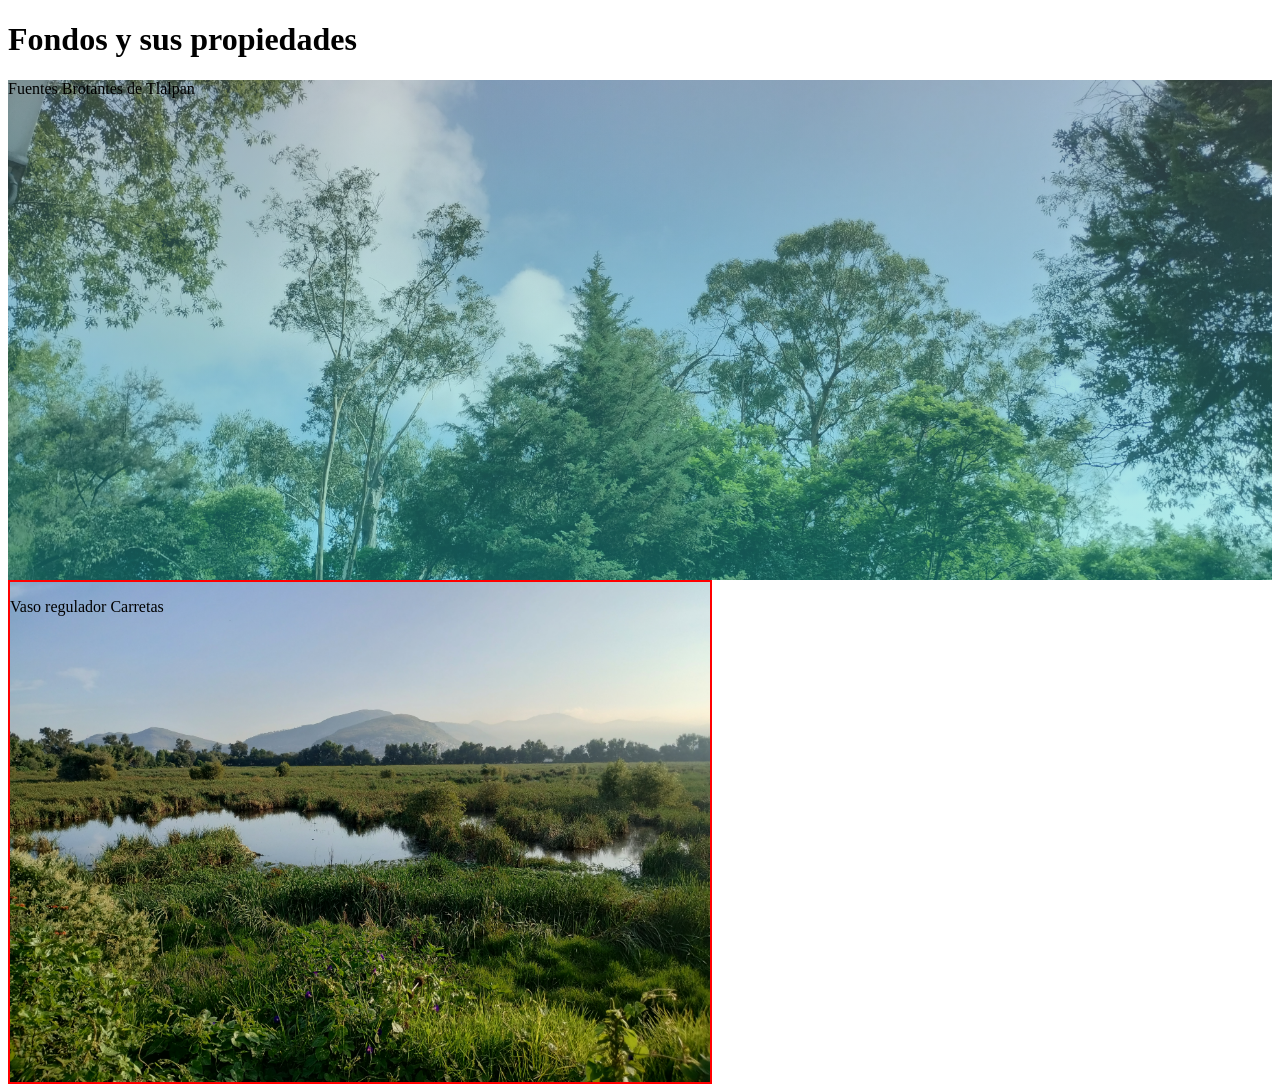
<file: Tarea10/index.html>
<!DOCTYPE html>
<html lang="es">
<head>
    <meta charset="UTF-8">
    <meta name="viewport" content="width=device-width, initial-scale=1.0">
    <title>Fondos y sus propiedades</title>
    <meta name="author" content="Peñaloza Luviano Tomas Ezequiel">
    <link rel="stylesheet" href="css/estilos.css">
</head>
<body>
    <header>
        <h1>Fondos y sus propiedades</h1>
    </header>
    <main>
        <section class="fondo1">
            <p>Fuentes Brotantes de Tlalpan</p>
        </section>
        <section class="fondo2">
            <p>Vaso regulador Carretas</p>
        </section>
    </main>
</body>
</html>
</file>
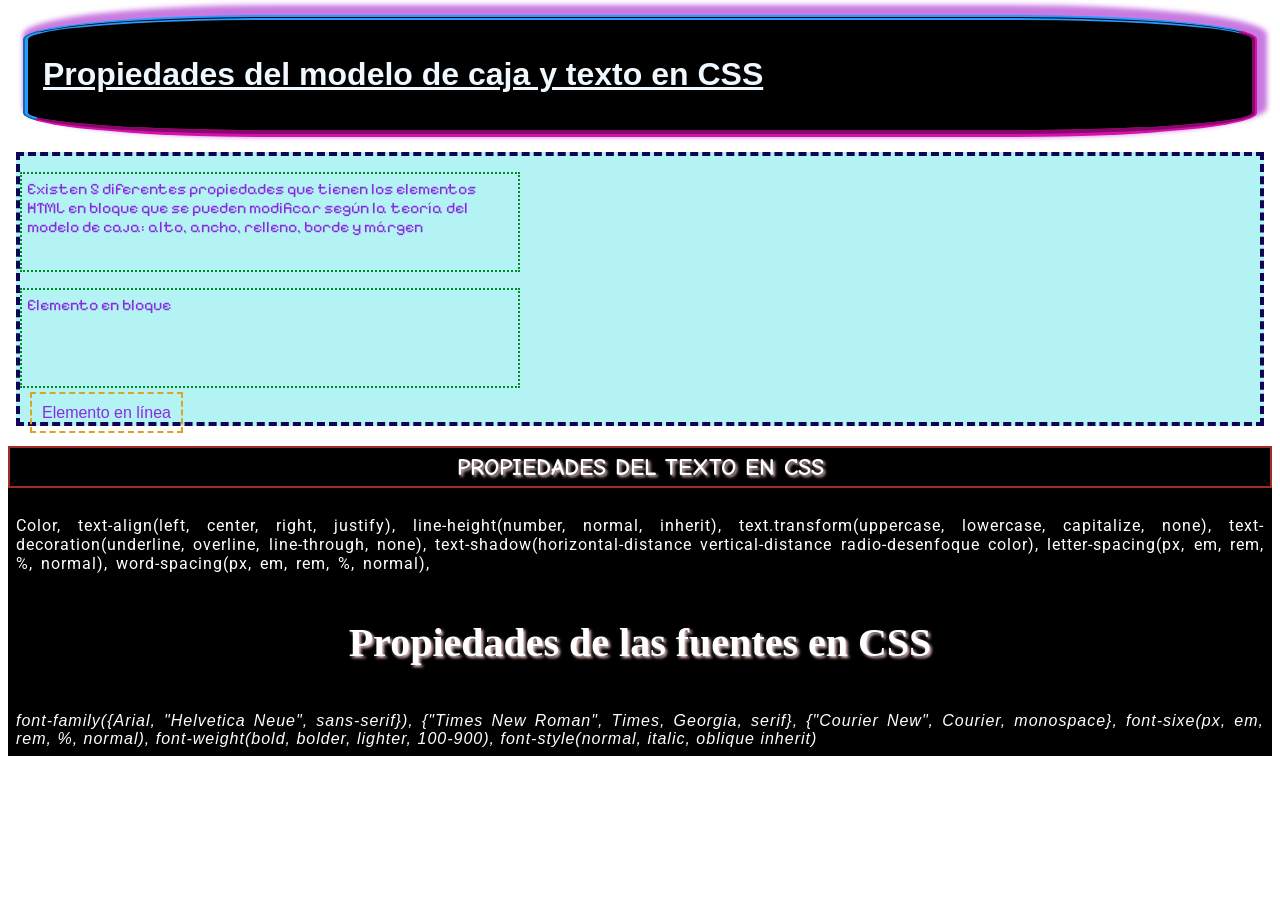
<file: Tarea11/index.html>
<!DOCTYPE html>
<html lang="es">
<head>
    <meta charset="UTF-8">
    <meta name="viewport" content="width=device-width, initial-scale=1.0">
    <title>Ancho, Alto, Relleno, Márgenes y Texto en CSS</title>
    <meta name="author" content="Peñaloza Luviano Tomas Ezequiel">
    <link rel="stylesheet" href="css/estilos.css">
    <link rel="preconnect" href="https://fonts.googleapis.com">
    <link rel="preconnect" href="https://fonts.gstatic.com" crossorigin>
    <link href="https://fonts.googleapis.com/css2?family=Comic+Neue:ital,wght@0,300;0,400;0,700;1,300;1,400;1,700&display=swap" rel="stylesheet">
    <link rel="preconnect" href="https://fonts.googleapis.com">
    <link rel="preconnect" href="https://fonts.gstatic.com" crossorigin>
    <link href="https://fonts.googleapis.com/css2?family=Comic+Neue:ital,wght@0,300;0,400;0,700;1,300;1,400;1,700&family=Pixelify+Sans:wght@400..700&display=swap" rel="stylesheet">
    <link rel="preconnect" href="https://fonts.googleapis.com">
    <link rel="preconnect" href="https://fonts.gstatic.com" crossorigin>
    <link href="https://fonts.googleapis.com/css2?family=Roboto:ital,wght@0,100..900;1,100..900&display=swap" rel="stylesheet">
</head>
<body>
    <header id="encabezado">
        <h1>Propiedades del modelo de caja y texto en CSS</h1>
    </header>
    <section class="introduccion">
        <p>
            Existen 5 diferentes propiedades que tienen los elementos HTML en bloque que se pueden modificar
            según la teoría del modelo de caja: alto, ancho, relleno, borde y márgen
        </p>
        <p>Elemento en bloque</p>
        <span>Elemento en línea</span>
    </section>
    <main>
        <section class="texto-fuente">
            <article class="propiedades-texto">
                <h2>Propiedades del texto en CSS</h2>
                <p>
                    Color, text-align(left, center, right, justify), line-height(number, normal, inherit),
                    text.transform(uppercase, lowercase, capitalize, none),
                    text-decoration(underline, overline, line-through, none),
                    text-shadow(horizontal-distance vertical-distance radio-desenfoque color),
                    letter-spacing(px, em, rem, %, normal), word-spacing(px, em, rem, %, normal),
                </p>
            </article>
            <article class="propiedades-fuentes">
                <h2>Propiedades de las fuentes en CSS</h2>
                <p>
                    font-family({Arial, "Helvetica Neue", sans-serif}), {"Times New Roman", Times, Georgia, serif},
                    {"Courier New", Courier, monospace},
                    font-sixe(px, em, rem, %, normal), font-weight(bold, bolder, lighter, 100-900),
                    font-style(normal, italic, oblique inherit)
                </p>
            </article>
        </section>
    </main>
</body>
</html>
</file>
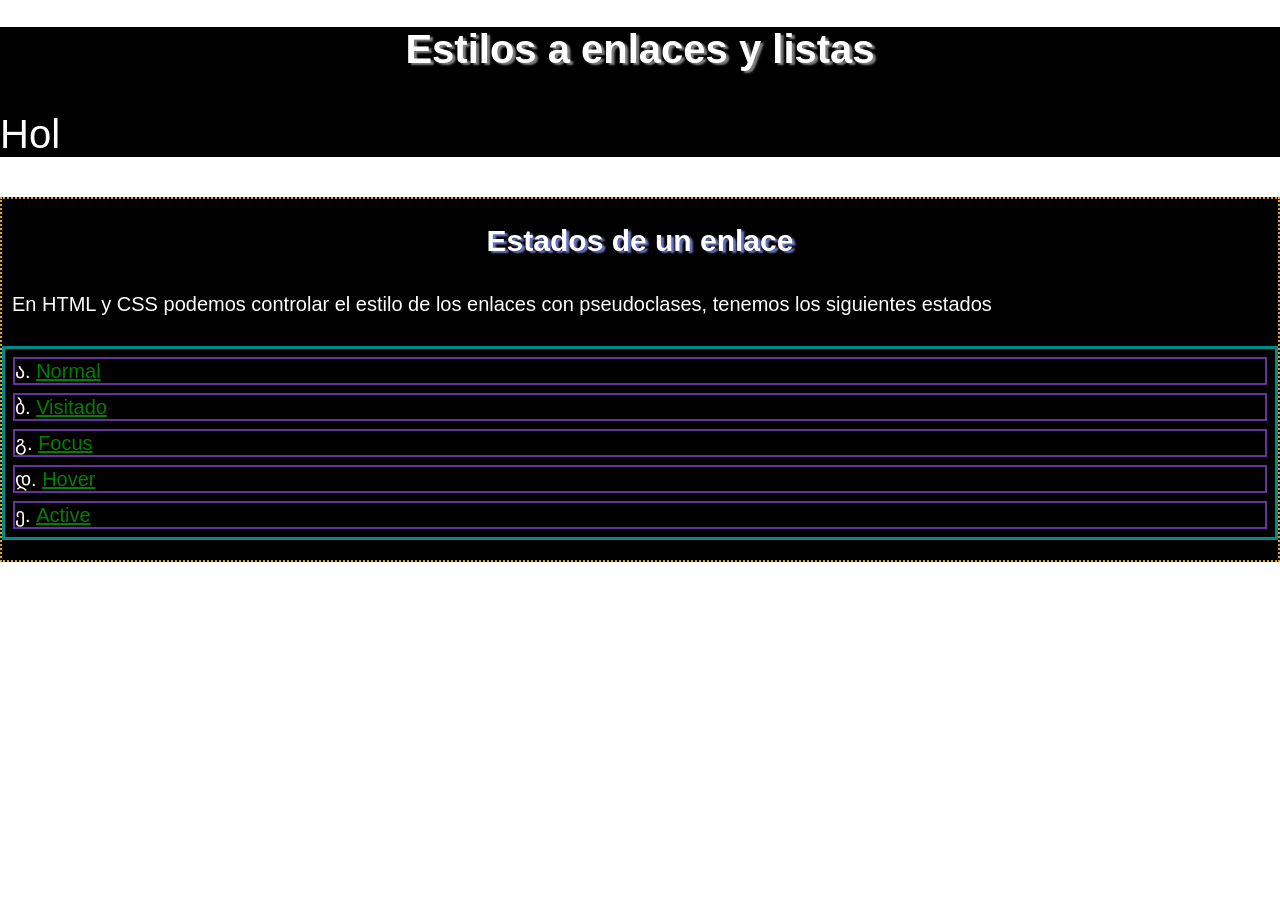
<file: Tarea12/index.html>
<!DOCTYPE html>
<html lang="es">
<head>
    <meta charset="UTF-8">
    <meta name="viewport" content="width=device-width, initial-scale=1.0">
    <title>Estilos a enlaces y Listas</title>
    <meta name="author" content="Peñaloza Luviano Tomas Ezequiel">
    <link rel="stylesheet" href="css/estilos.css">
</head>
<body>
    <header id="encabezado">
        <h1>Estilos a enlaces y listas</h1>
        <p>Hol</p>
    </header>
    <section class="contenedor-enlaces">
        <article class="enlaces">
            <h2>Estados de un enlace</h2>
            <p>En HTML y CSS podemos controlar el estilo de los enlaces con pseudoclases, tenemos los siguientes estados</p>
            <ul>
                <li><a href="##">Normal</a></li>
                <li><a href="#">Visitado</a></li>
                <li><a href="###">Focus</a></li>
                <li><a href="####">Hover</a></li>
                <li><a href="#####">Active</a></li>
            </ul>
        </article>
    </section>
</body>
</html>
</file>
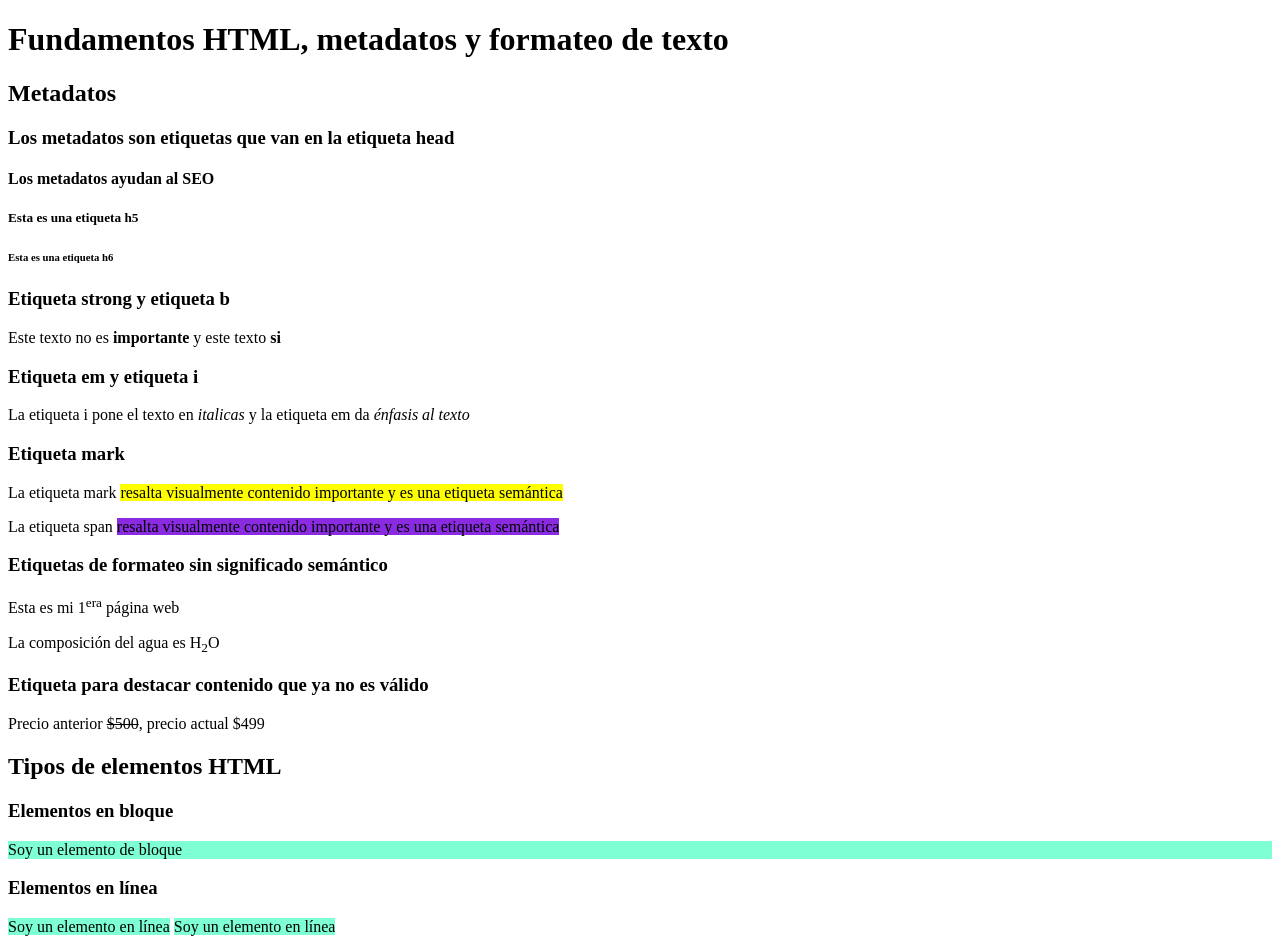
<file: Tarea2/index.html>
<!DOCTYPE html>
<html lang="es">
<head>
    <meta charset="UTF-8">
    <meta name="viewport" content="width=device-width, initial-scale=1.0">
    <title>Fundamentos HTML: metadatos y formatos de texto</title>
    <meta name="author" content="Peñaloza Luviano Tomas Ezequiel">
    <meta name="keywords" content="HTML, metadato, fundamentos, etiqueta, formateo, texto, desarrollo">
    <meta name="description" content="Esta página contiene los fundamentos de las etiquetas HTML, el uso de metadatos en una página web y el uso de etiquetas para formatear el texto">

</head>
<body>
    <!--Etiquetas de encabezado-->
    <!--h1 solo debe haber 1-->
    <h1>Fundamentos HTML, metadatos y formateo de texto</h1>
    <h2>Metadatos</h2>
    <h3>Los metadatos son etiquetas que van en la etiqueta head</h3>
    <h4>Los metadatos ayudan al SEO</h4>
    <h5>Esta es una etiqueta h5</h5>
    <h6>Esta es una etiqueta h6</h6>
    <!-- Etiquetas para dar formato de texto en línea, se puede poner comentario un texto seleccionado con ctrl + k + c -->
     <h3>Etiqueta strong y etiqueta b</h3>
     <!--La etiqueta strong le sirve al SEO para "palabras clave" más importantes para el navegador web-->
     <p>Este texto no es <b>importante</b> y este texto <strong>si</strong></p>
     <h3>Etiqueta em y etiqueta i</h3>
     <!--em tiene valor semántico y se utiliza para dar énfasis a cosas no tan importantes como para ponerlo en strong-->
     <p>La etiqueta i pone el texto en <i>italicas </i>y la etiqueta em da <em>énfasis al texto</em></p>
     <h3>Etiqueta mark</h3>
     <p>La etiqueta mark <mark>resalta visualmente contenido importante y es una etiqueta semántica</mark></p>
     <p>La etiqueta span <span style="background-color: blueviolet;">resalta visualmente contenido importante y es una etiqueta semántica</span></p>
     <h3>Etiquetas de formateo sin significado semántico</h3>
     <p>Esta es mi 1<sup>era</sup> página web</p>
     <p>La composición del agua es H<sub>2</sub>O</p>
     <h3>Etiqueta para destacar contenido que ya no es válido</h3>
     <p>Precio anterior <del>$500</del>, precio actual $499</p>

     <h2>Tipos de elementos HTML</h2>
     <h3>Elementos en bloque</h3>
        <p style="background-color: aquamarine;">Soy un elemento de bloque</p>
     <h3>Elementos en línea</h3>
        <span style="background-color: aquamarine;">Soy un elemento en línea</span>
        <span style="background-color: aquamarine;">Soy un elemento en línea</span>
</body>
</html>
</file>
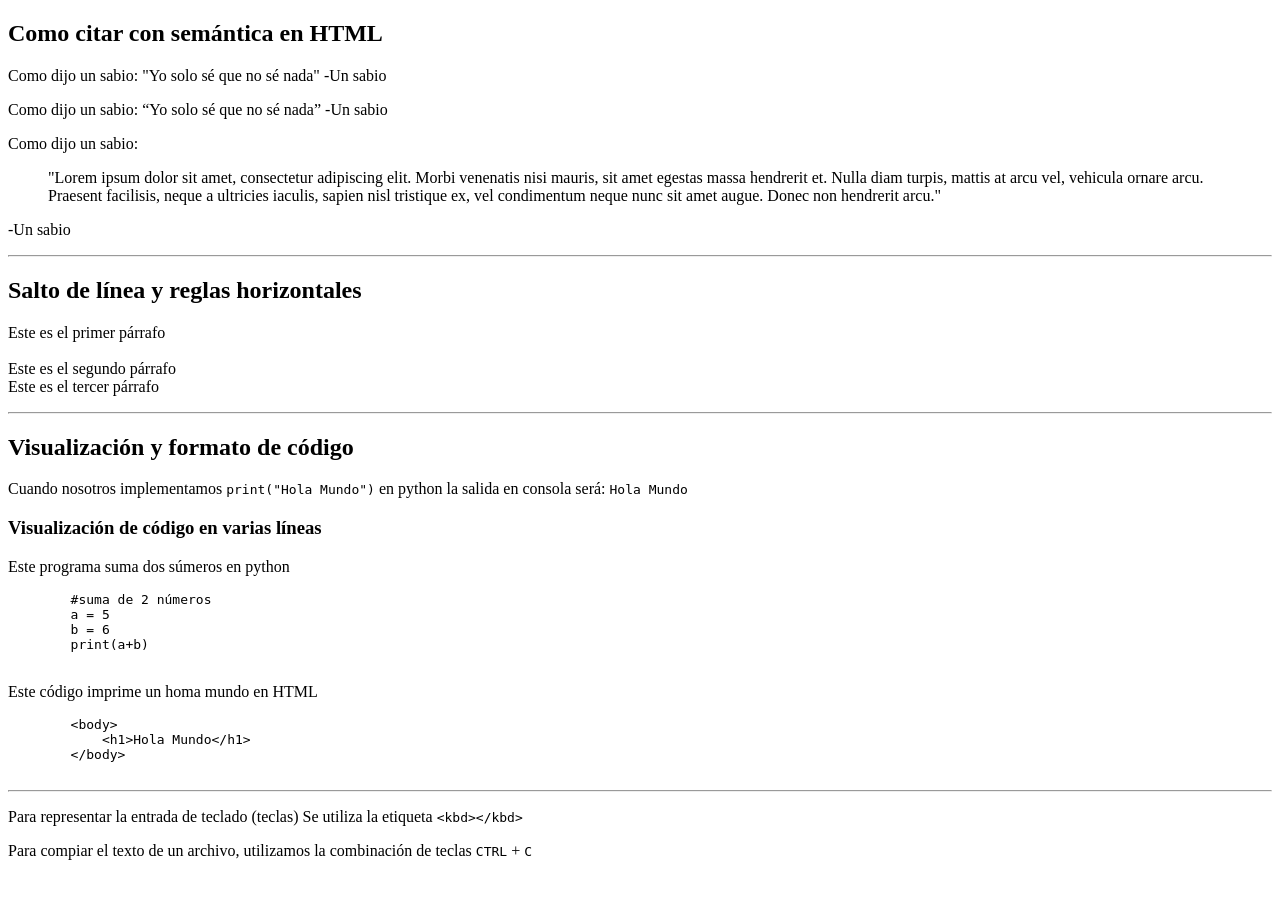
<file: Tarea3/index.html>
<!DOCTYPE html>
<html lang="es">
<head>
    <meta charset="UTF-8">
    <meta name="viewport" content="width=device-width, initial-scale=1.0">
    <title>Etiquetas semánticas y de formateo de texto 2</title>
    <meta name="author" content="Peñaloza Luviano Tomas Ezequiel">
</head>
<body>
    <h2>Como citar con semántica en HTML</h2>
    <!-- citas cortas -->
    <p>Como dijo un sabio: "Yo solo sé que no sé nada" -Un sabio</p>
    <p>Como dijo un sabio: <q>Yo solo sé que no sé nada</q> -Un sabio</p>
    <!-- citas largas -->
    <p>Como dijo un sabio:</p>
    <blockquote>
        "Lorem ipsum dolor sit amet, consectetur adipiscing elit. Morbi venenatis nisi mauris, sit amet egestas massa hendrerit et. Nulla diam turpis, mattis at arcu vel, vehicula ornare arcu. Praesent facilisis, neque a ultricies iaculis, sapien nisl tristique ex, vel condimentum neque nunc sit amet augue. Donec non hendrerit arcu."
    </blockquote>
    <p>-Un sabio</p>
    <hr>

    <h2>Salto de línea y reglas horizontales</h2>
    <p>Este es el primer párrafo <br><br> Este es el segundo párrafo <br>Este es el tercer párrafo</p>
    <hr>

    <h2>Visualización y formato de código</h2>
    <p>Cuando nosotros implementamos <code>print("Hola Mundo")</code> en python la salida en consola será: <code>Hola Mundo</code></p>
    <h3>Visualización de código en varias líneas</h3>
    <p>Este programa suma dos súmeros en python</p>
    <pre>
        #suma de 2 números
        a = 5
        b = 6
        print(a+b)
    </pre>
    <p>Este código imprime un homa mundo en HTML</p>
    <!-- Para escribir caracteres especiales como "<>" se 
     utilizan las entidades HTML que permiten avisar al 
     navegador que vamos a utilizar un símbolo específico -->
    <pre>
        &lt;body&gt;
            &lt;h1&gt;Hola Mundo&lt;/h1&gt;
        &lt;/body&gt;
    </pre>
    <hr>
    <p>Para representar la entrada de teclado (teclas)
        Se utiliza la etiqueta <code>&lt;kbd&gt;&lt;/kbd&gt;</code>
        <p>Para compiar el texto de un archivo, utilizamos la combinación de teclas <kbd>CTRL</kbd> + <kbd>C</kbd></p>
    </p>
</body>
</html>
</file>
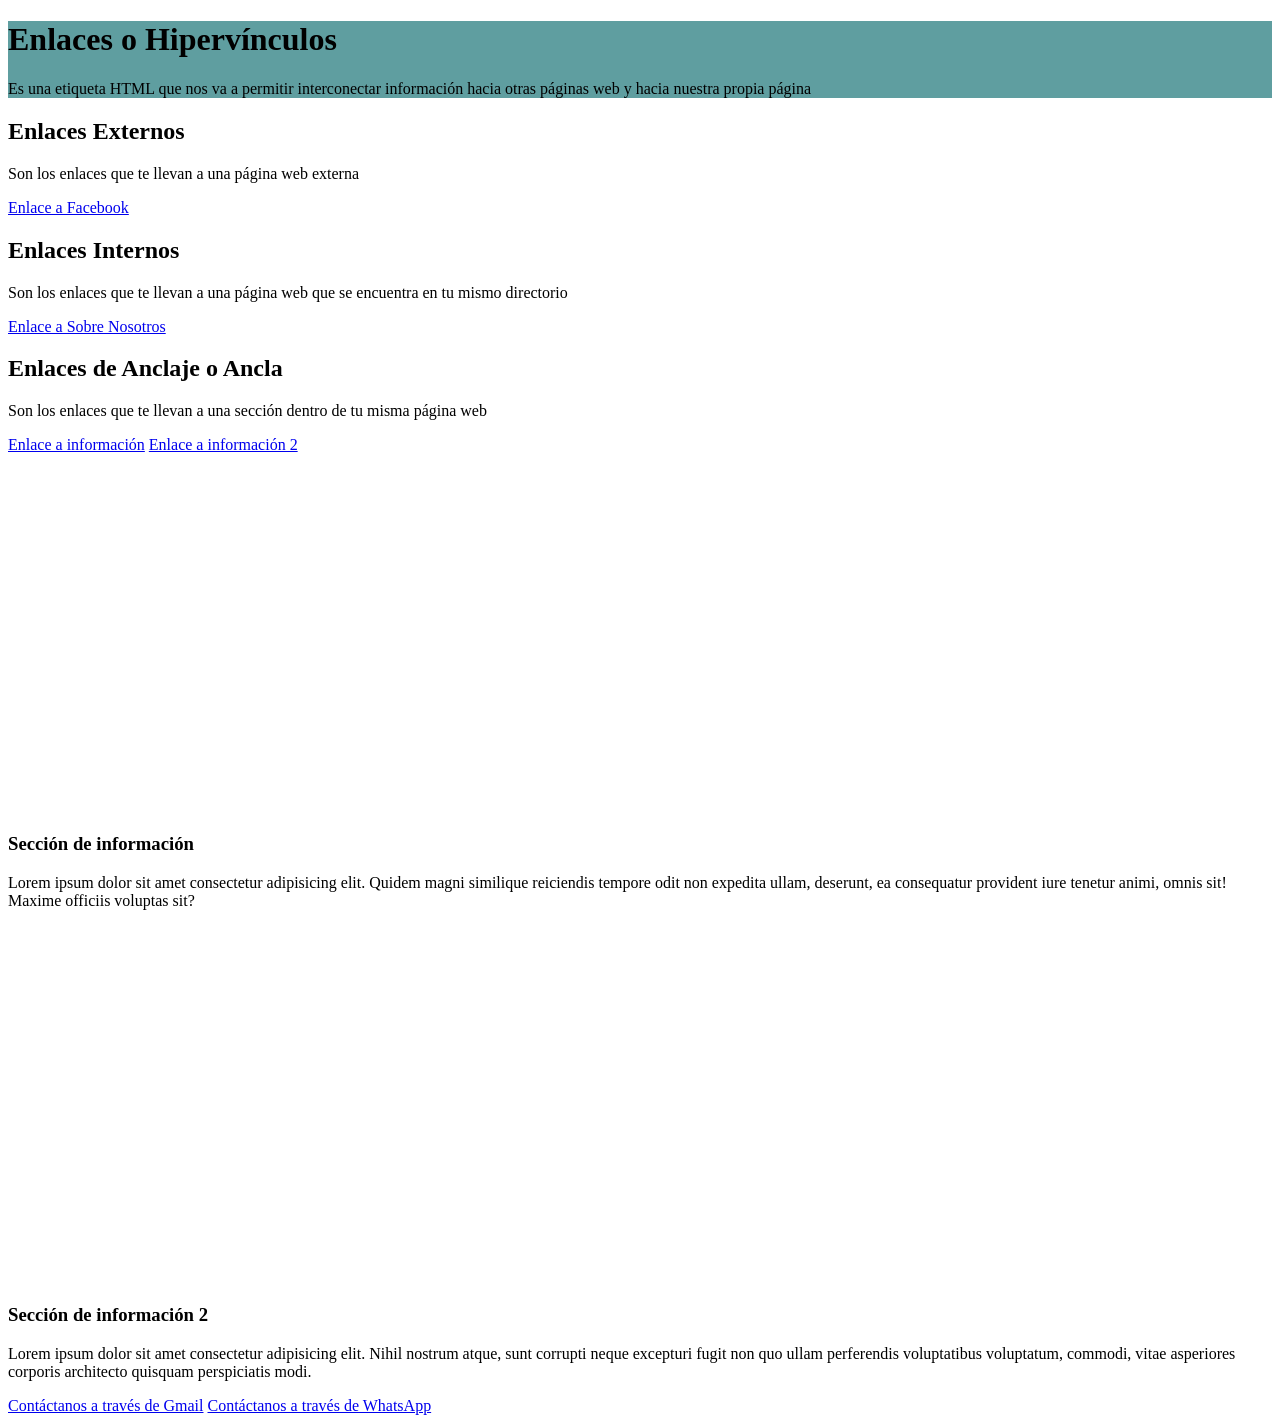
<file: Tarea4/index.html>
<!DOCTYPE html>
<html lang="es">
<head>
    <meta charset="UTF-8">
    <meta name="viewport" content="width=device-width, initial-scale=1.0">
    <title>Enlaces o Hipervínculos</title>
    <meta name="author" content="Tomas Ezequiel Peñaloza Luviano">
</head>
<body>
    <div style="background-color:cadetblue;">
        <h1>Enlaces o Hipervínculos</h1>
        <p>Es una etiqueta HTML que nos va a permitir interconectar información hacia otras páginas web y hacia nuestra propia página</p>
    </div>
    <div>
        <h2>Enlaces Externos</h2>
        <p>Son los enlaces que te llevan a una página web externa</p>
        <a href="https://facebook.com" target="_blank" title="Redirige a Facebook">Enlace a Facebook</a>
    </div>
    <div>
        <h2>Enlaces Internos</h2>
        <p>Son los enlaces que te llevan a una página web que se encuentra en tu mismo directorio</p>
        <a href="PaginaSobreNosotros/sobrenosotros.html" title="Redirige a página Sobre Nosotros">Enlace a Sobre Nosotros</a>
    </div>
    <div>
        <h2>Enlaces de Anclaje o Ancla</h2>
        <p>Son los enlaces que te llevan a una sección dentro de tu misma página web</p>
        <a href="#info" title="Redirige a sección de información">Enlace a información</a>
        <a href="#info2" title="Redirige a sección de información 2">Enlace a información 2</a>
    </div>
    
    <br><br><br><br><br><br><br><br><br><br><br><br><br><br><br><br><br><br><br><br>

    <div id="info">
        <h3>Sección de información</h3>
        <p>Lorem ipsum dolor sit amet consectetur adipisicing elit. Quidem magni similique reiciendis tempore odit non expedita ullam, deserunt, ea consequatur provident iure tenetur animi, omnis sit! Maxime officiis voluptas sit?</p>
    </div>

    <br><br><br><br><br><br><br><br><br><br><br><br><br><br><br><br><br><br><br><br>
    
    <div id="info2">
        <h3>Sección de información 2</h3>
        <p>Lorem ipsum dolor sit amet consectetur adipisicing elit. Nihil nostrum atque, sunt corrupti neque excepturi fugit non quo ullam perferendis voluptatibus voluptatum, commodi, vitae asperiores corporis architecto quisquam perspiciatis modi.</p>
        <a href="mailto:tomaspenaloza322@aragon.unam.mx" target="_blank">Contáctanos a través de Gmail</a>
        <a href="https://wa.me/5565062290" target="_blank">Contáctanos a través de WhatsApp</a>
    </div>
</body>
</html>
</file>
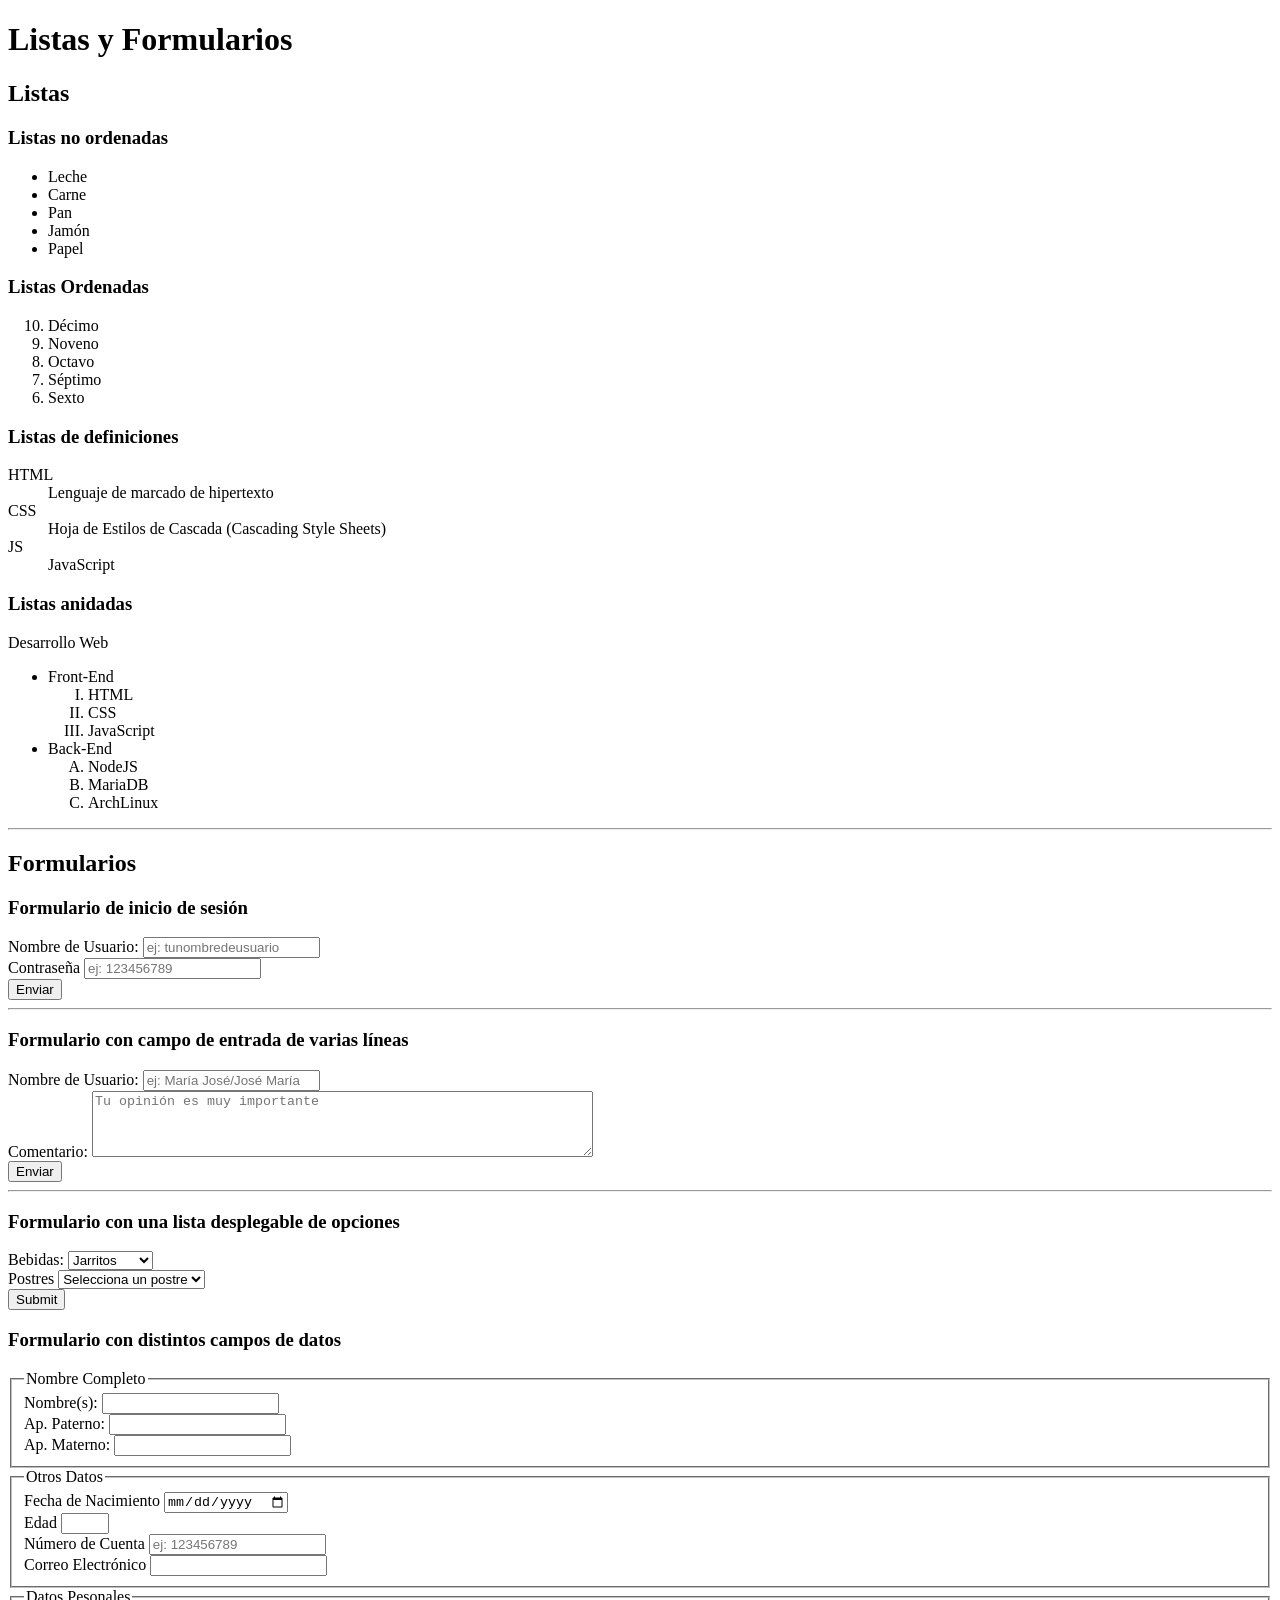
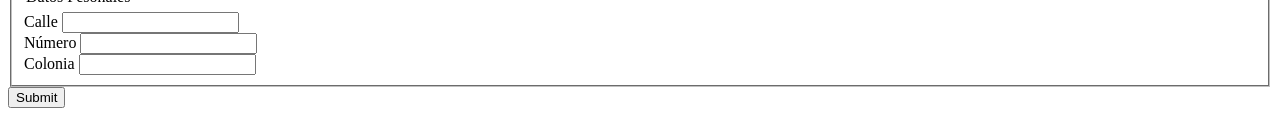
<file: Tarea6/index.html>
<!DOCTYPE html>
<html lang="es">
<head>
    <meta charset="UTF-8">
    <meta name="viewport" content="width=device-width, initial-scale=1.0">
    <title>Listas y Formularios HTML</title>
    <meta name="author" content="Peñaloza Luviano Tomas Ezequiel">
</head>
<body>
    <h1>Listas y Formularios</h1>
    <div>
        <h2>Listas</h2>
        <h3>Listas no ordenadas</h3>
        <ul>
            <li>Leche</li>
            <li>Carne</li>
            <li>Pan</li>
            <li>Jamón</li>
            <li>Papel</li>
        </ul>

        <h3>Listas Ordenadas</h3>
        <!--type cambia el tipo de numeración, start indica desde donde inicia y reversed invierte el orden de los elementos de la lista-->
        <ol type="1" start="10" reversed>
            <li>Décimo</li>
            <li>Noveno</li>
            <li>Octavo</li>
            <li>Séptimo</li>
            <li>Sexto</li>
        </ol>
        <h3>Listas de definiciones</h3>
        <dl>
            <dt>HTML</dt>
            <dd>Lenguaje de marcado de hipertexto</dd>
            <dt>CSS</dt>
            <dd>Hoja de Estilos de Cascada (Cascading Style Sheets)</dd>
            <dt>JS</dt>
            <dd>JavaScript</dd>
        </dl>
        <h3>Listas anidadas</h3>
        <p>Desarrollo Web</p>
        <ul>
            <li>Front-End
                <ol type="I">
                    <li>HTML</li>
                    <li>CSS</li>
                    <li>JavaScript</li>
                </ol>
            </li>
            <li>Back-End
                <ol type="A">
                    <li>NodeJS</li>
                    <li>MariaDB</li>
                    <li>ArchLinux</li>
                </ol>
            </li>
        </ul>
    </div>
    <hr>
    <div>
        <h2>Formularios</h2>
        <h3>Formulario de inicio de sesión</h3>
        <!--method: método post es seguro porque viaja cifrado y get viaja en la url
            action: determina en que archivo se van a validar los datos-->
        <form action="/inicio_sesion" method="post">
            <!--for de 'label' debe ser igual al id de 'input' y normalmente por conveniencia se nombra igual name de 'input' como los dos atributos anteriores-->
            <label for="username">Nombre de Usuario:</label>
            <!--name se utliza para el procesamiento de los datos en el back-->
            <input type="text" id="username" name="username" required placeholder="ej: tunombredeusuario">
            <br>
            <label for="password">Contraseña</label>
            <input type="password" id="password" name="password" required placeholder="ej: 123456789"> 
            <br>
            <button type="submit">Enviar</button>
        </form>
        <hr>
        <h3>Formulario con campo de entrada de varias líneas</h3>
        <form action="Validar.js" method="post">
            <label for="name">Nombre de Usuario:</label>
            <input type="text" id="name" name="name" required placeholder="ej: María José/José María"><br>
            <label for="opinion">Comentario:</label>
            <textarea name="opinion" id="opinion" required placeholder="Tu opinión es muy importante" rows="4" cols="60"></textarea><br>
            <button type="submit">Enviar</button>
        </form>
        <hr>
        <h3>Formulario con una lista desplegable de opciones</h3>
        <form action="/opciones" method="post">
            <label for="bebidas">Bebidas:</label>
            <select name="bebidas" id="bebidas">
                <option value="coca_cola">Coca-Cola</option>
                <option value="pepsi">Pepsi</option>
                <option value="boing">boing</option>
                <option value="te">Té</option>
                <option value="jarritos" selected>Jarritos</option>
            </select>
            <br>
            <label for="postres">Postres</label>
            <select name="postres" id="postres">
                <option value="" disabled selected>Selecciona un postre</option>
                <option value="pay_limon">Pay de limón</option>
                <option value="pay_fresa">Pay de fresa</option>
                <option value="flan">Flan</option>
                <option value="gelatina">Gelatina</option>
                <option value="pastel">Pastel</option>
            </select>
            <br>
            <input type="submit">
        </form>
        <h3>Formulario con distintos campos de datos</h3>
        <form action="datos.php" method="post">
            <fieldset>
                <legend>Nombre Completo</legend>
                <label for="nombre">Nombre(s):</label>
                <input type="text" id="nombre" name="nombre" required>
                <br>
                <label for="ap_paterno">Ap. Paterno:</label>
                <input type="text" id="ap_paterno" name="ap_paterno" required>
                <br>
                <label for="ap_materno">Ap. Materno:</label>
                <input type="text" id="ap_materno" name="ap_materno" required>
            </fieldset>
            <fieldset>
                <legend>Otros Datos</legend>
                <label for="fecha_nacimiento">Fecha de Nacimiento</label>
                <input type="date" id="fecha_nacimiento" name="fecha_nacimiento" required>
                <br>
                <label for="edad">Edad</label>
                <input type="number" id="edad" name="edad" required min="18" max="90">
                <br>
                <label for="num_cuenta">Número de Cuenta</label>
                <input type="text" id="num_cuenta" name="num_cuenta" placeholder="ej: 123456789" required pattern="[0-9]{9}">
                <br>
                <label for="email">Correo Electrónico</label>
                <input type="email" id="email" name="email" required>
            </fieldset>
            <!--Calle Número y Colonia-->
            <fieldset>
                <legend>Datos Pesonales</legend>
                <label for="calle">Calle</label>
                <input type="text" id="calle" name="calle" required>
                <br>
                <label for="numero">Número</label>
                <input type="number" id="numero" name="numero" required>
                <br>
                <label for="colonia">Colonia</label>
                <input type="text" id="colonia" name="colonia" required>
                <br>
            </fieldset>
            <input type="submit">
        </form>
    </div>
</body>
</html>
</file>
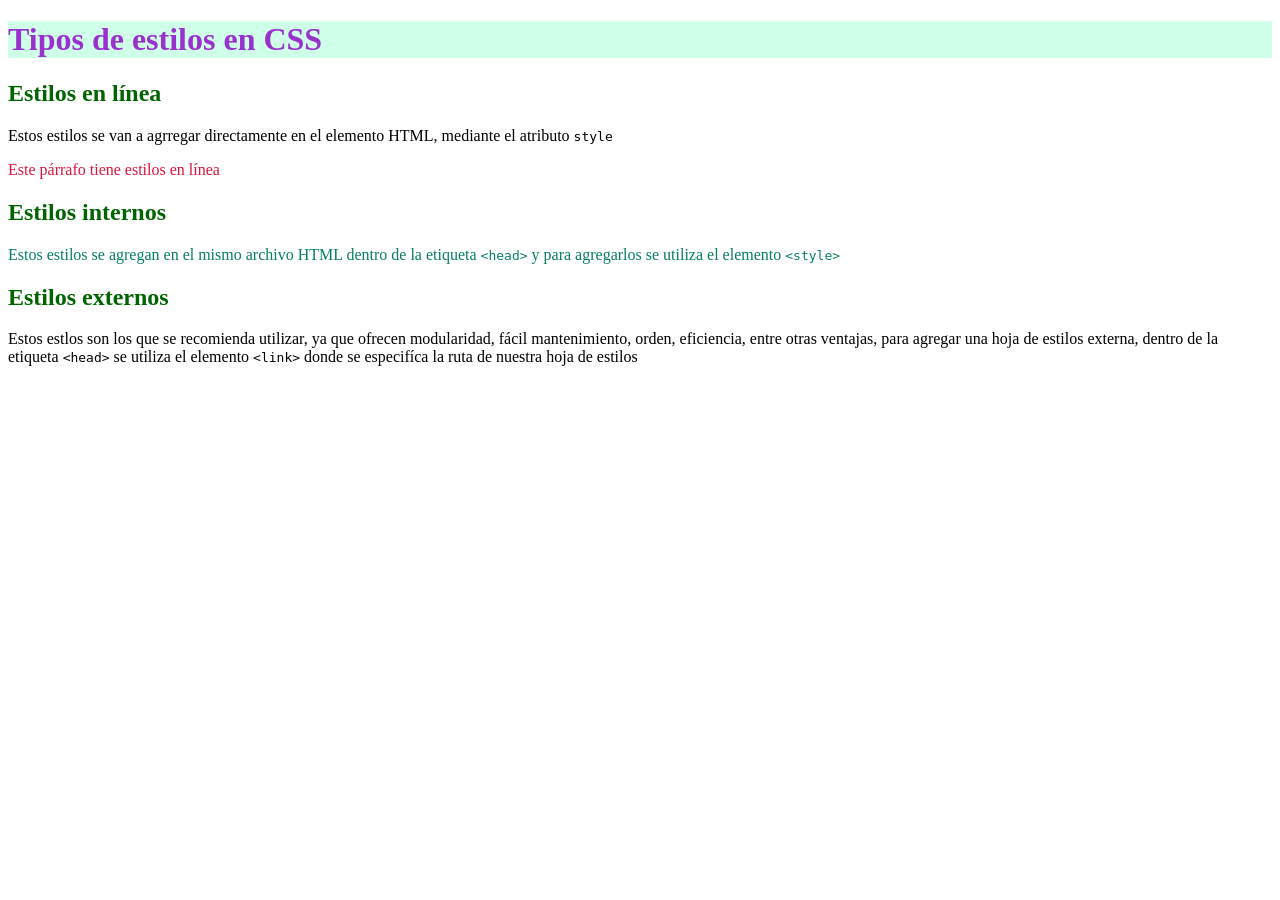
<file: Tarea8/index.html>
<!DOCTYPE html>
<html lang="es">
<head>
    <meta charset="UTF-8">
    <meta name="viewport" content="width=device-width, initial-scale=1.0">
    <title>Tarea 8: Introducción a CSS</title>
    <meta name="author" content="Peñaloza Luviano Tomas Ezequiel">
    <link rel="stylesheet" type="text/css" href="css/estilos.css">
    <!-- 
    Estilos
    <style>
        h2 {
            color: blueviolet;
        }
        p {
            color: cadetblue;
        }
    </style> -->
</head>
<body>
    <header id="bg-header">
        <h1 id="color-h1">Tipos de estilos en CSS</h1>
    </header>
    <main>
        <article>
            <h2 class="color-h2">Estilos en línea</h2>
            <p>
                Estos estilos se van a agrregar directamente en el elemento HTML, mediante el atributo <code>style</code>
            </p>
            <p style="color:crimson">Este párrafo tiene estilos en línea</p>
        </article>
        <article>
            <h2 class="color-h2">Estilos internos</h2>
            <p class="color-estilosinternos">Estos estilos se agregan en el mismo archivo HTML dentro de la etiqueta <code>&lt;head&gt;</code> y para agregarlos se utiliza el elemento <code>&lt;style&gt;</code></p>
        </article>
        <article>
            <h2 class="color-h2">Estilos externos</h2>
            <p>Estos estlos son los que se recomienda utilizar, ya que ofrecen modularidad, fácil mantenimiento, orden, eficiencia,
                entre otras ventajas, para agregar una hoja de estilos externa, dentro de la etiqueta <code>&lt;head&gt;</code>
                se utiliza el elemento <code>&lt;link&gt;</code> donde se especifíca la ruta de nuestra hoja de estilos
            </p>
        </article>
    </main>
</body>
</html>
</file>
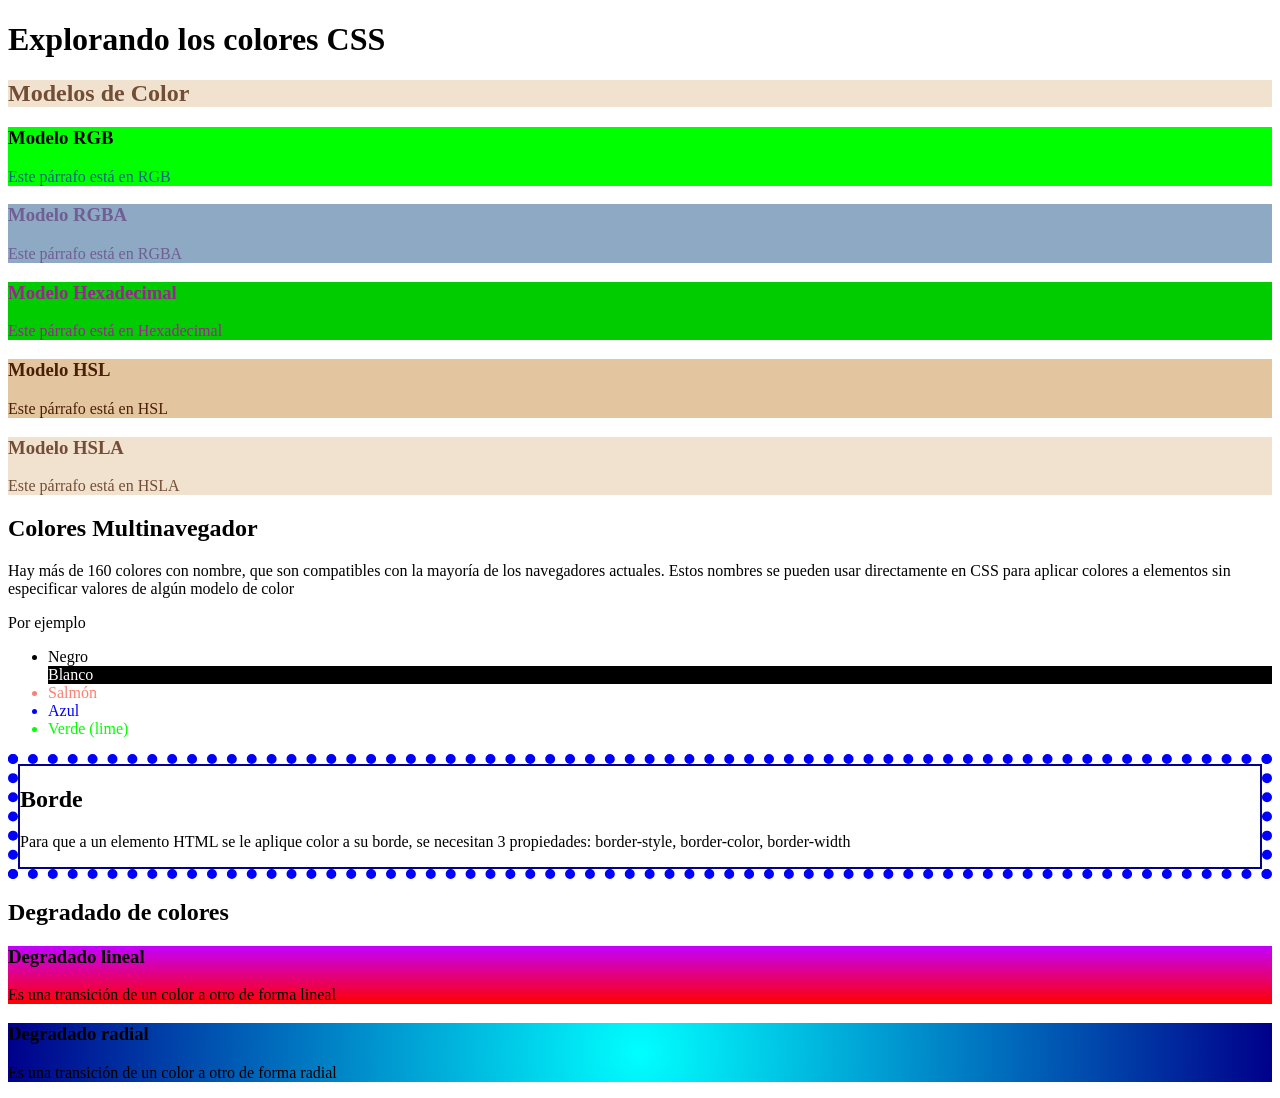
<file: Tarea9/index.html>
<!DOCTYPE html>
<html lang="es">
<head>
    <meta charset="UTF-8">
    <meta name="viewport" content="width=device-width, initial-scale=1.0">
    <title>Colores CSS</title>
    <meta name="author" content="Peñaloza Luviano Tomas Ezequiel">
    <link rel="stylesheet" href="css/estilos.css">
</head>
<body>
    <header>
        <h1>Explorando los colores CSS</h1>
    </header>
    <main>
        <section>
            <h2 class="modelo-hsla">Modelos de Color</h2>
            <article class="modelo-rgb">
                <h3>Modelo RGB</h3>
                <p>Este párrafo está en RGB</p>
            </article>
            <article class="modelo-rgba">
                <h3>Modelo RGBA</h3>
                <p>Este párrafo está en RGBA</p>
            </article>
            <article class="modelo-hex">
                <h3>Modelo Hexadecimal</h3>
                <p>Este párrafo está en Hexadecimal</p>
            </article>
            <article class="modelo-hsl">
                <h3>Modelo HSL</h3>
                <p>Este párrafo está en HSL</p>
            </article>
            <article class="modelo-hsla">
                <h3>Modelo HSLA</h3>
                <p>Este párrafo está en HSLA</p>
            </article>
        </section>
        <section>
            <h2>Colores Multinavegador</h2>
            <p>
                Hay más de 160 colores con nombre, que son compatibles con la mayoría de los navegadores actuales.
                Estos nombres se pueden usar directamente en CSS para aplicar colores a elementos sin especificar valores de algún modelo de color
            </p>
            <p>Por ejemplo</p>
            <ul>
                <li class="black">Negro</li>
                <li class="white">Blanco</li>
                <li class="salmon">Salmón</li>
                <li class="blue">Azul</li>
                <li class="lime">Verde (lime)</li>
            </ul>
        </section>
        <section class="borde">
            <article class="borde-interno">
                <h2>Borde</h2>
                <p>Para que a un elemento HTML se le aplique color a su borde, se necesitan 3 propiedades:
                border-style, border-color, border-width
                </p>
            </article>
        </section>
        <section>
            <h2>Degradado de colores</h2>
            <article class="lineal">
                <h3>Degradado lineal</h3>
                <p>Es una transición de un color a otro de forma lineal</p>
            </article>
            <article class="radial">
                <h3>Degradado radial</h3>
                <p>Es una transición de un color a otro de forma radial</p>
            </article>
        </section>
    </main>
</body>
</html>
</file>
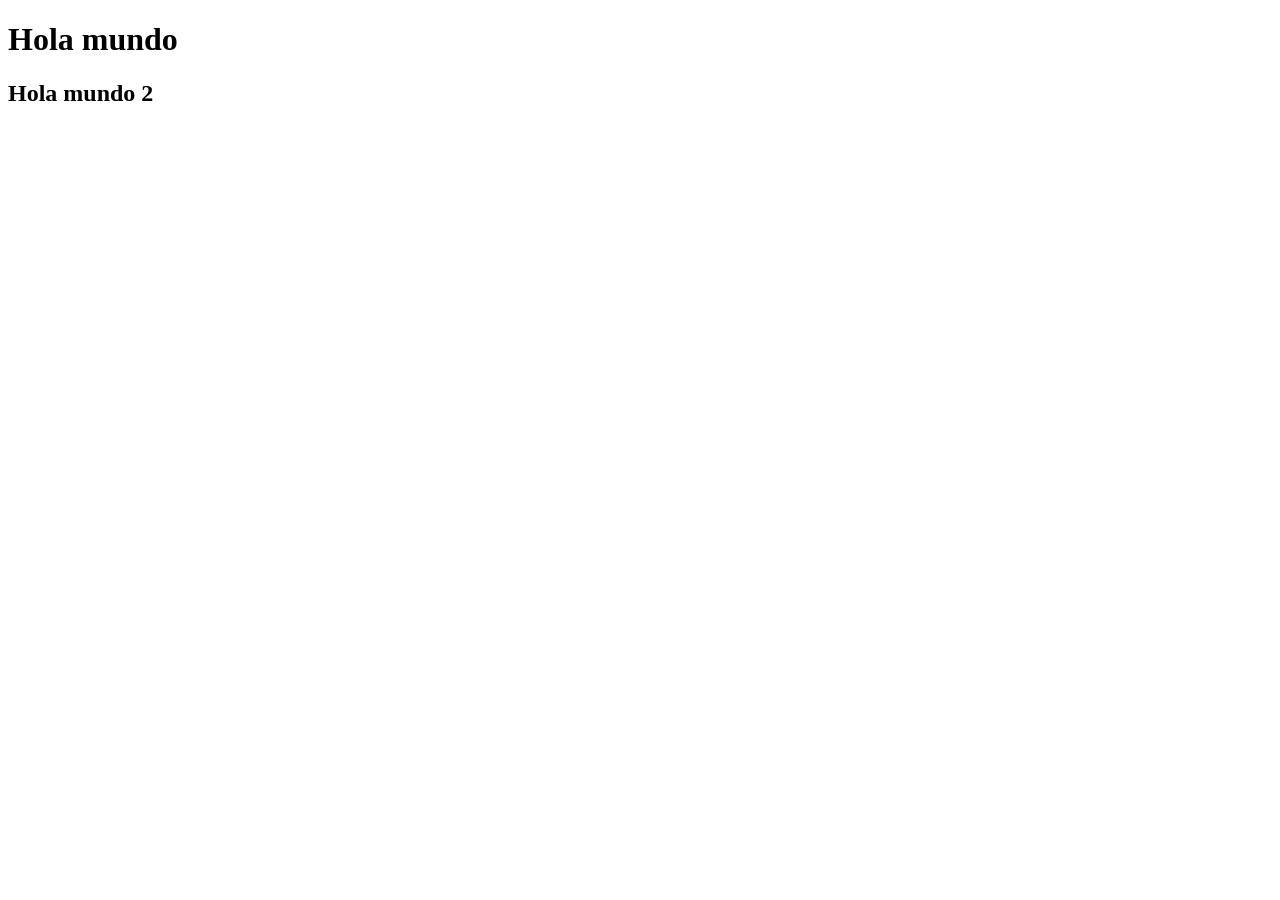
<file: Tarea1/index2.html>
<!DOCTYPE html>
<html lang="en">
<head>
    <meta charset="UTF-8">
    <meta name="viewport" content="width=device-width, initial-scale=1.0">
    <title>Document</title>
</head>
<body>
    <h1>Hola mundo</h1>
    <h2>Hola mundo 2</h2>
</body>
</html>
</file>
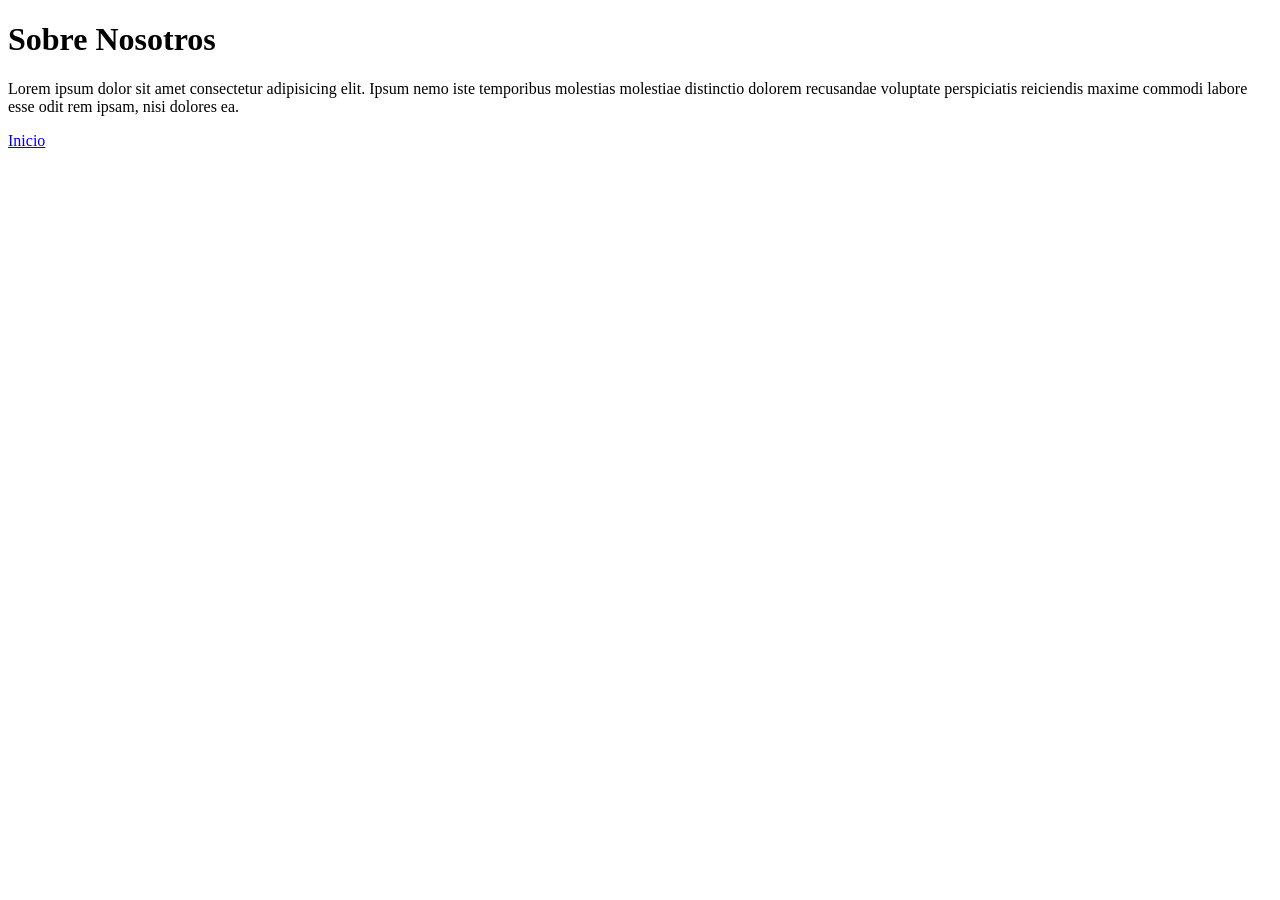
<file: Tarea4/PaginaSobreNosotros/sobrenosotros.html>
<!DOCTYPE html>
<html lang="en">
<head>
    <meta charset="UTF-8">
    <meta name="viewport" content="width=device-width, initial-scale=1.0">
    <title>Sobre nosotros</title>
</head>
<body>
    <h1>Sobre Nosotros</h1>
    <p>Lorem ipsum dolor sit amet consectetur adipisicing elit. Ipsum nemo iste temporibus molestias molestiae distinctio dolorem recusandae voluptate perspiciatis reiciendis maxime commodi labore esse odit rem ipsam, nisi dolores ea.</p>
    <a href="../index.html" title="Página de inicio">Inicio</a>
</body>
</html>
</file>
<file: Tarea10/css/estilos.css>
.fondo1 {
    /*bg-image permite agregar imagenes como fondo de un elemento y también se pueden agregar gradientes*/
    background-image: linear-gradient(to top, rgba(0, 255, 255, 0.404), rgba(128, 128, 128, 0.404)), url(../imagenes/IMG_20260804_090512580_HDR.jpg);

    /*Backgound-siza(cover, contain, width(px)-heigth(px))
    Especifíca el tamaño de la imagen de fondo*/
    background-size: cover;

    /*Background-repeat (repeat, no repeat, repeat-x, repeat-y)
    Aplica cuando la imagen es más pequeña que su contenedor*/
    background-repeat: no-repeat;

    /*Background-position (top, bottom, center, right, left)
    establecer la posición inicial de una imagen en su contenedor*/
    background-position: bottom;

    /*Background-attachment (scroll, fixed)
    se utiliza para wue la imagen quede fija en su contenedor cuando un usuario se desplaza por la página*/
    background-attachment: fixed;

    /*Propiedades generales de contenedor*/
    height: 500px;
    /*width: 300px;*/
    
}

.fondo2 {
    /*Background: (image) (position) / (size) (repeat) (attachment) (color)*/

    background: url(../imagenes/IMG_20260811_072010227_HDR.jpg) left / cover no-repeat scroll rgba(56, 192, 226, 0.5);
    width: 700px;
    height: 500px;
    border: 2px solid red;
}
</file>
<file: Tarea11/css/estilos.css>
body {
    font-family: Arial, "Helvetica Neue", sans-serif;
}

#encabezado {
    background-color: black;
    color: aliceblue;
    /*
    Espacio entre el contenido del elemento y su borde
    Se aplican los valores en sentido horario, top, right, bottom y left
    1 vaor: t,r,b,l 2valores: tb,rl 3valores: t, rl, b
    */
    padding: 15px;
    /*padding: 1px 5px 10px 50px;*/

    /*
    Es el espacio que hay entre un elemento HTML y el resto de los elementos HTML a su alrededor
    */
    margin: 15px;

    /*
    Es el contorno visual alrededor de nuestro elemento HTML
    (dentro de el podemos encontrar el contenido del elemento y su relleno)
    valores(solid, dotted, dashed, double, groove, rigde, inset, outset, hidden y none)
    */
    border: 5px groove rgb(216, 15, 172);
    border-top-style: double;
    border-left-color: rgb(39, 154, 255);
    border-top-color: rgb(39, 154, 255);
    border-bottom-width: 7px;

    border-radius: 20%;
    /*
    border-width: 5px;
    border-style: solid;
    border-color: rgb(15, 125, 216);
    */
    /* box-shadow
    Se pueden utilizar para crear efectos de sombra alrededor del borde de un elemento, se deben especificar los valores:
    desplazamiento-horizontal desplazamiento-vertical radio-desenfoque radio-propagacion y color
    */
    box-shadow: 5px -5px 5px 5px rgba(184, 84, 215, 0.781);  
}

#encabezado h1{
    text-decoration: underline;
}

.introduccion{
    background-color: rgb(179, 243, 243);
    color: blueviolet;
    border: 4px dashed rgb(16, 4, 85);
    margin: 8px;
}

.introduccion p{
    width: 500px;
    height: 100px;
    padding: 5px;
    border: 2px dotted rgb(0, 139, 35);
    box-sizing: border-box;
    font-family: "Pixelify Sans";
}
.introduccion span{
    width: 400px;
    height: 30px;
    border: 2px dashed goldenrod;
    padding: 10px;
    margin: 10px;
}

.texto-fuente {
    background-color: rgb(0, 0, 0);
    color: rgb(255, 255, 255);
}
.propiedades-texto h2{
    border: 2px solid brown;
    padding: 5px;
    text-align: center;
    text-transform: uppercase;
    /* text-decoration: line-through; */
    text-shadow: 2px 2px 3px rgb(227, 192, 192);
    font-family: "Comic Neue";
}

.propiedades-texto p{
    padding: 8px;
    text-align: justify;
    line-height: inherit;
    letter-spacing: 2px;
    word-spacing: 3px;
    font-family: "Roboto";
}

.propiedades-texto p{
    padding: 8px;
    text-align: justify;
    line-height: inherit;
    letter-spacing: 1px;
    /*word-spacing: 3px;*/
}

.propiedades-fuentes h2{
    padding: 5px;
    text-align: center;
    text-shadow: 2px 2px 3px rgb(227, 192, 192);
    font-family: 'Times New Roman', Times, serif;
    font-size: 40px;
}

.propiedades-fuentes p{
    padding: 8px;
    text-align: justify;
    line-height: inherit;
    letter-spacing: 1px;
    /*word-spacing: 3px;*/
    font-weight: 200;
    font-style: italic;
}
</file>
<file: Tarea12/css/estilos.css>
html{
    font-size: 10px;
}

body{
    padding: 0;
    margin: 0;
    font-family: Arial, Helvetica, sans-serif;
    font-size: 1em; /*10px*/
}

/*Orden para los estados de un enlace (LVFHA)*/

a:link{
    color: green;
    text-decoration: underline
}
a:visited{
    color: blueviolet;
    text-decoration: line-through;
}
a:focus{
    background-color: rgb(200, 75, 75);
    color: black;
    border: 2px dashed yellowgreen;
}
a:hover{
    font-size: 15px;
    color: black;
    background-color: rgb(233, 233, 151);
    border: 2px solid darkred;
}
a:active{
    font-size: 20px;
    color: rgb(109, 54, 116); 
    background-color: rgb(8, 203, 138);
    border: 1px solid rgb(255, 255, 255);
}

#encabezado{
    background-color: black;
    color: white;
    font-size: 2em; /*20px*/
}
#encabezado h1{
    text-shadow: 3px 2px 2px grey;
    text-align: center;
}
#encabezado p{
    font-size: 2em;
}

.contenedor-enlaces{
    background-color: black;
    color: white;
    border: 2px dotted goldenrod;
    font-size: 2em;
}
.enlaces h2{
    font-size: 3rem;
    text-shadow: 3px 2px 2px rgb(109, 118, 195);
    text-align: center;
}
.enlaces p{
    text-align: justify;
    padding: 10px;
}
.enlaces ul{
    padding-left: 0;
    border: 3px solid darkcyan;
}
.enlaces ul li{
    margin: 0.8rem;
    border: 0.2rem solid rebeccapurple;
    /*(disc, decimal,circle, square, lower-roman, lower-alpha, upper-alpha, none)*/
    list-style-type: georgian;
    list-style-position: inside;
}
</file>
<file: Tarea8/css/estilos.css>
/*Estilos para un selector de un elemento*/
h2 {
    color: cornflowerblue;
}
/*Estilos para un selector de una clase*/
.color-h2 {
    color: darkgreen;
}
/*Estilos para un selector de un identificador*/
#color-h1 {
    color: darkorchid;
}
.color-estilosinternos {
    color: rgb(5, 126, 100);
}
#bg-header {
    background-color: rgb(208, 255, 233);
}
</file>
<file: Tarea9/css/estilos.css>
/*Modelo RGB*/
.modelo-rgb {
    background-color: rgb(0,255,0);
    color: rgb(0, 103, 129);
}
.modelo-rgb h3 {
    color: rgb(0,0,0);
}
.modelo-rgba {
    background-color: rgba(76, 120, 163, 0.637);
    color: rgba(83, 20, 101, 0.5);
}
.modelo-hex {
    background-color: #00cc00;
    color: #9e2292;
}
.modelo-hsl {
    background-color: hsl(34, 55%, 76%);
    color: hsl(21, 83%, 16%);
}
.modelo-hsla {
    background-color: hsl(34, 55%, 76%, 0.5);
    color: hsla(21, 83%, 16%, 0.76);
}

/*Colores multinavegador*/
.black {
    color: black;
}
.white {
    background-color: black;
    color: white;
}
.salmon {
    color: salmon;
}
.blue {
    color: blue;
}
.lime {
    color: lime;
}
.borde {
    /* border-style: solid;
    border-color: red;
    border-width: 2px; */
    /*Declaraciones abreviadas*/
    border: 10px dotted blue;
}
.borde-interno {
    border: 2px solid darkblue
}
.lineal {
    /*to top y to bottom*/
    background-image: linear-gradient(to top, red, rgb(195, 0, 255));
}
.radial {
    /*Ellipse y circle*/
    background-image: radial-gradient(circle, aqua, darkblue);
}
</file>
